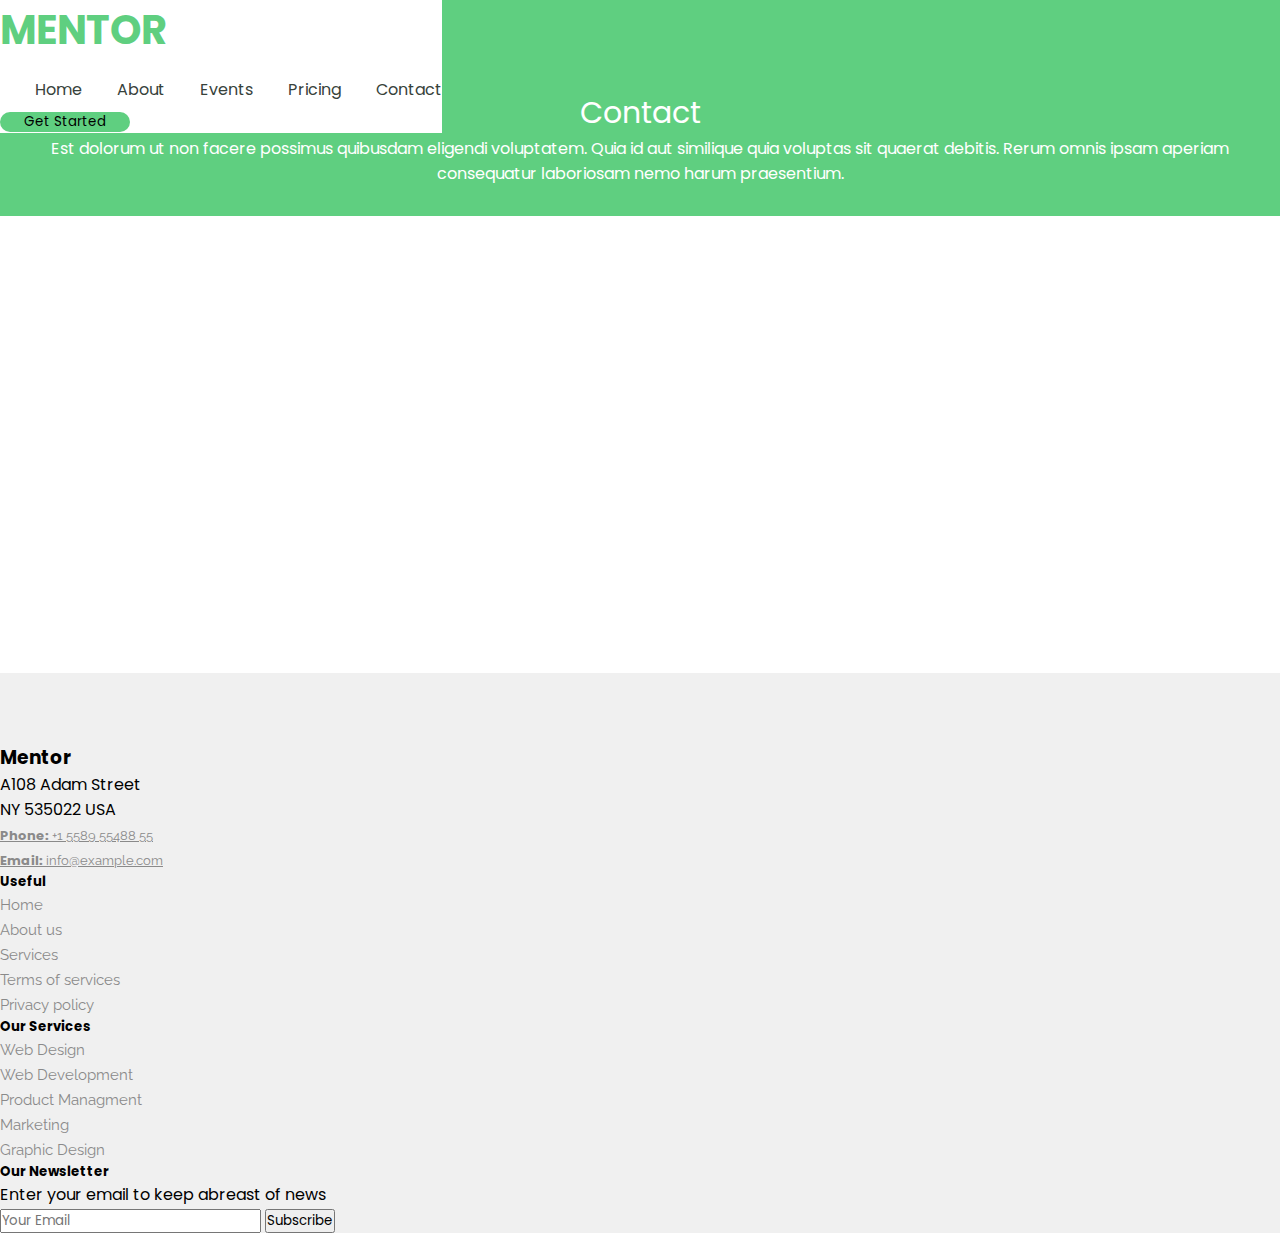
<file: contact.html>
<!DOCTYPE html>
<html lang="en">
<head>
    <meta charset="UTF-8">
    <meta http-equiv="X-UA-Compatible" content="IE=edge">
    <meta name="viewport" content="width=device-width, initial-scale=1.0">
    <title>Contact</title>


                                        <!-- --- Raleway Font --- -->

    <link rel="preconnect" href="https://fonts.googleapis.com">
    <link rel="preconnect" href="https://fonts.gstatic.com" crossorigin>
    <link href="https://fonts.googleapis.com/css2?family=Raleway:wght@500&display=swap" rel="stylesheet">

                                <!-- --- Poppin Font --- -->

    <link rel="preconnect" href="https://fonts.googleapis.com">
    <link rel="preconnect" href="https://fonts.gstatic.com" crossorigin>
    <link href="https://fonts.googleapis.com/css2?family=Poppins:wght@600&display=swap" rel="stylesheet">

                                <!-- --- Open sans ---  -->

    <link rel="preconnect" href="https://fonts.googleapis.com">
    <link rel="preconnect" href="https://fonts.gstatic.com" crossorigin>
    <link href="https://fonts.googleapis.com/css2?family=Open+Sans:ital,wght@0,700;1,400&display=swap" rel="stylesheet">    

    <link rel="preconnect" href="https://fonts.googleapis.com">
    <link rel="preconnect" href="https://fonts.gstatic.com" crossorigin>
    <link href="https://fonts.googleapis.com/css2?family=Open+Sans&display=swap" rel="stylesheet">

                                <!-- --- Bootstrap / FontAwesome / Css --- -->
    <link rel="stylesheet" href="https://cdnjs.cloudflare.com/ajax/libs/font-awesome/6.0.0-beta2/css/all.min.css" integrity="sha512-YWzhKL2whUzgiheMoBFwW8CKV4qpHQAEuvilg9FAn5VJUDwKZZxkJNuGM4XkWuk94WCrrwslk8yWNGmY1EduTA==" crossorigin="anonymous" referrerpolicy="no-referrer" />                          
    <link href="https://cdn.jsdelivr.net/npm/bootstrap@5.1.3/dist/css/bootstrap.min.css" rel="stylesheet" integrity="sha384-1BmE4kWBq78iYhFldvKuhfTAU6auU8tT94WrHftjDbrCEXSU1oBoqyl2QvZ6jIW3" crossorigin="anonymous">
    <link rel="stylesheet" href="assets/css/contact.css">

</head>
<body>
    
    
                            <!-- --- Header --- -->

    <div class="container-fluid fixed__header">   
        <div class="container">
            <div class="header">
                <div class="row">
                    <div class="header__logo col-lg-2"><a href="index.html">Mentor</a>
                    </div>
                    <div class="header__nav col-lg-8">
                        <ul class="header__nav-item">
                            <li><a class="header__nav-link" href="index.html">Home</a></li>
                            <li><a class="header__nav-link" href="about.html">About</a></li>
                            <li><a class="header__nav-link" href="events.html">Events</a></li>
                            <li><a class="header__nav-link" href="pricing.html">Pricing</a></li>
                            <li><a class="header__nav-link" href="contact.html">Contact</a></li>
                        </ul>
                    </div>
                    <div class="header__btn col-lg-2">
                        <button class="btn btn-primary" type="submit">Get Started</button>
                    </div>
                </div>
            </div>
        </div>
    </div>

                            <!-- --- green line --- -->

    <section class="green__line">
        <div class="container">
            <div class="greeen__line-inner">
                <p class="size_1">Contact</p>
                <p>Est dolorum ut non facere possimus quibusdam eligendi voluptatem. Quia id aut similique quia voluptas sit quaerat debitis. Rerum omnis ipsam aperiam consequatur laboriosam nemo harum praesentium.</p>
            </div>
        </div>
    </section>

                            <!-- --- contact map --- -->

    <section class="map">
        <iframe src="https://www.google.com/maps/embed?pb=!1m14!1m12!1m3!1d12146.286829669301!2d49.943320369775385!3d40.44048170000001!2m3!1f0!2f0!3f0!3m2!1i1024!2i768!4f13.1!5e0!3m2!1sru!2s!4v1634422256192!5m2!1sru!2s" width="100%" height="450" style="border:0;" allowfullscreen="" loading="lazy"></iframe>
    </section>


                            <!-- --- Footer --- -->
    <footer class="footer">
        <div class="container">
            <div class="row">
                <div class="col-lg-3 col-md-6 col-sm-12">
                    <h3>Mentor</h3>
                    <p>A108 Adam Street <br> NY 535022 USA</p>
                    <a href="tel:+155895548855"><b>Phone:</b> +1 5589 55488 55 </a> <br>
                    <p><a href="mailto:info@example.com">
                    <b>Email:</b> info@example.com</a></p>
                </div>
                <div class="col-lg-3 col-md-6 col-sm-12">
                    <h5>Useful</h5>
                    <ul>
                        <li class="hover__effect"><a href=""><i class="fas me-2 mb-3 fa-chevron-right"></i>Home</a></li>
                        <li class="hover__effect"><a href=""><i class="fas me-2 mb-3 fa-chevron-right"></i>About us</a></li>
                        <li class="hover__effect"><a href=""><i class="fas me-2 mb-3 fa-chevron-right"></i>Services</a></li>
                        <li class="hover__effect"><a href=""><i class="fas me-2 mb-3 fa-chevron-right"></i>Terms of services</a></li>
                        <li class="hover__effect"><a href=""><i class="fas me-2 mb-3 fa-chevron-right"></i>Privacy policy</a></li>
                    </ul>
                </div>
                <div class="col-lg-3 col-md-6 col-sm-12">
                    <h5>Our Services</h5>
                    <ul>
                        <li class="hover__effect"><a href=""><i class="fas me-2 mb-3 fa-chevron-right"></i>Web Design</a></li>
                        <li class="hover__effect"><a href=""><i class="fas me-2 mb-3 fa-chevron-right"></i>Web Development</a></li>
                        <li class="hover__effect"><a href=""><i class="fas me-2 mb-3 fa-chevron-right"></i>Product Managment</a></li>
                        <li class="hover__effect"><a href=""><i class="fas me-2 mb-3 fa-chevron-right"></i>Marketing</a></li>
                        <li class="hover__effect"><a href=""><i class="fas me-2 mb-3 fa-chevron-right"></i>Graphic Design</a></li>
                    </ul>
                </div>
                <div class="col-lg-3 col-md-6 col-sm-12">
                    <h5 class="mb-3">Our Newsletter</h5>
                    <p>Enter your email to keep abreast of news</p>
                    <div class="input-group mb-3">
                        <input type="text" class="form-control" placeholder="Your Email" aria-label="Recipient's username" aria-describedby="button-addon2">
                        <button class="btn btn-outline-secondary" type="button" id="button-addon2">Subscribe</button>
                    </div>
                </div>
            </div>
        </div>
    </footer>


</body>
</html>
</file>
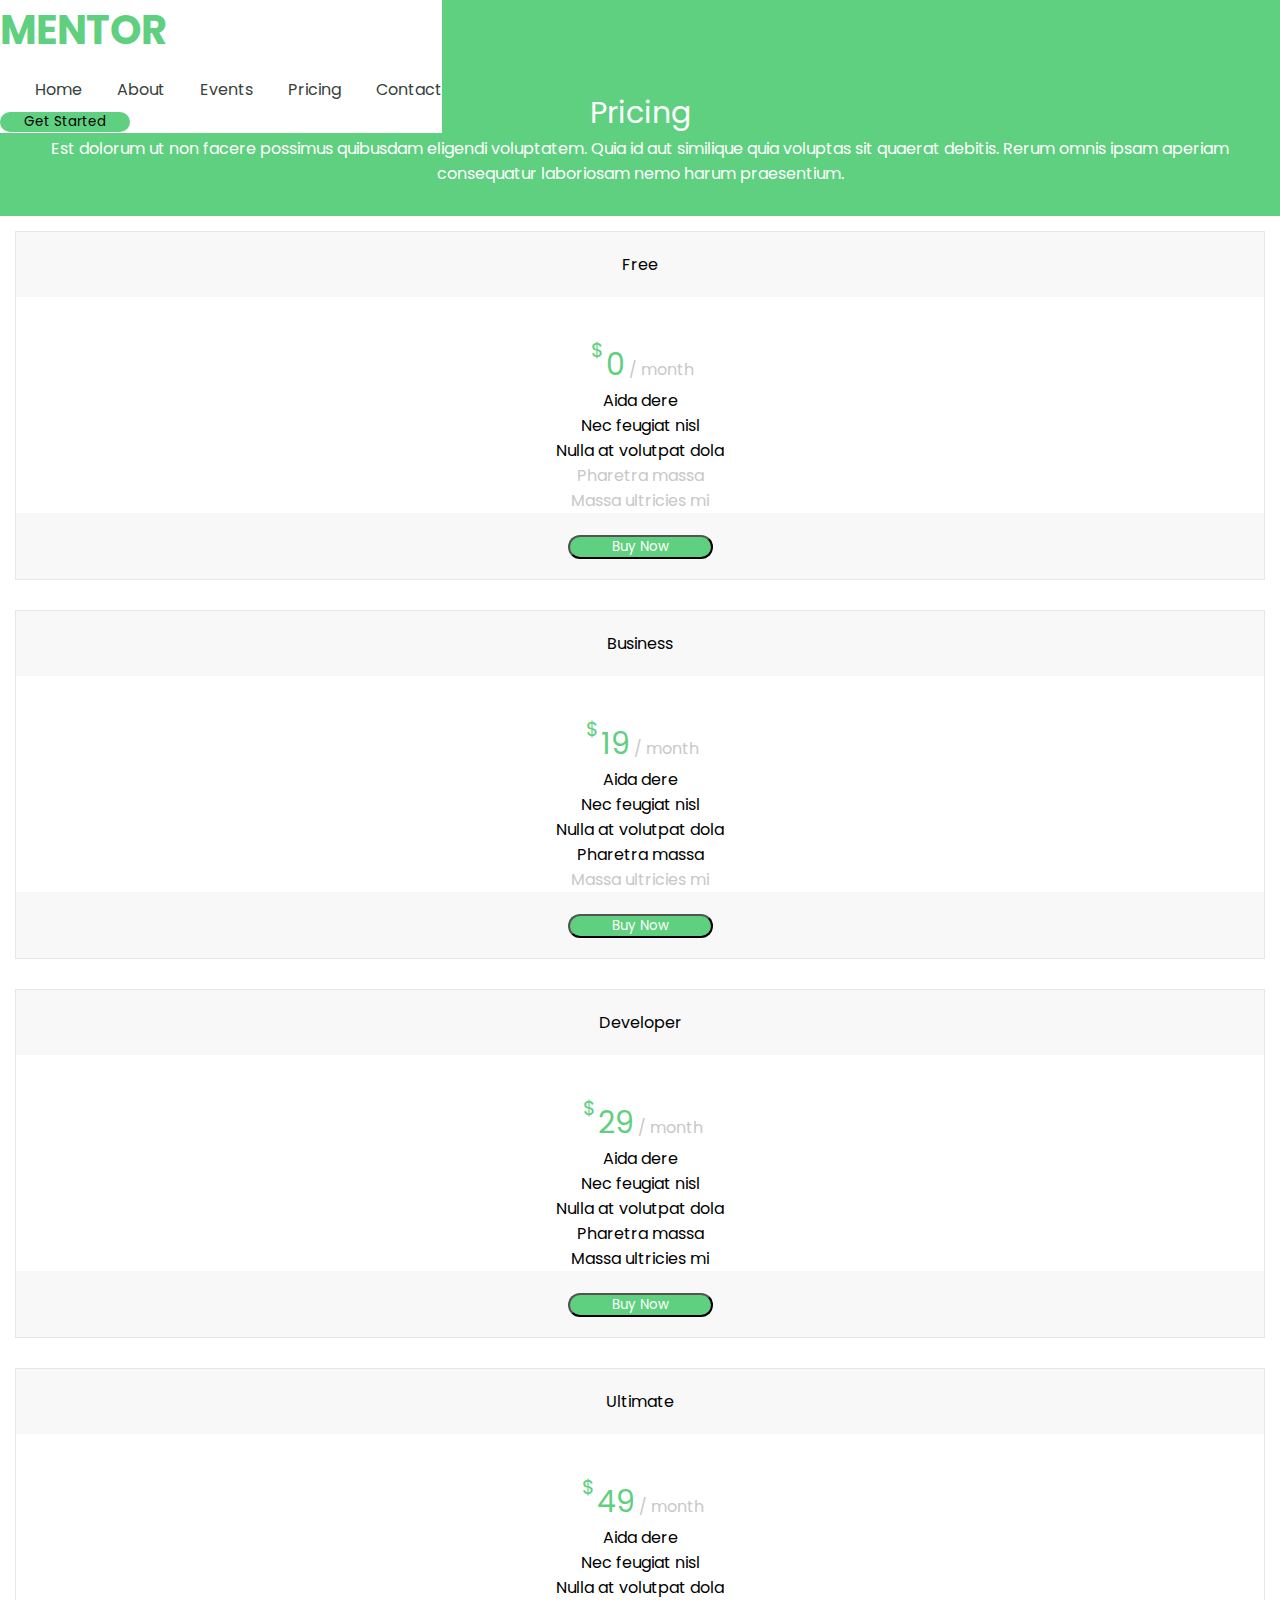
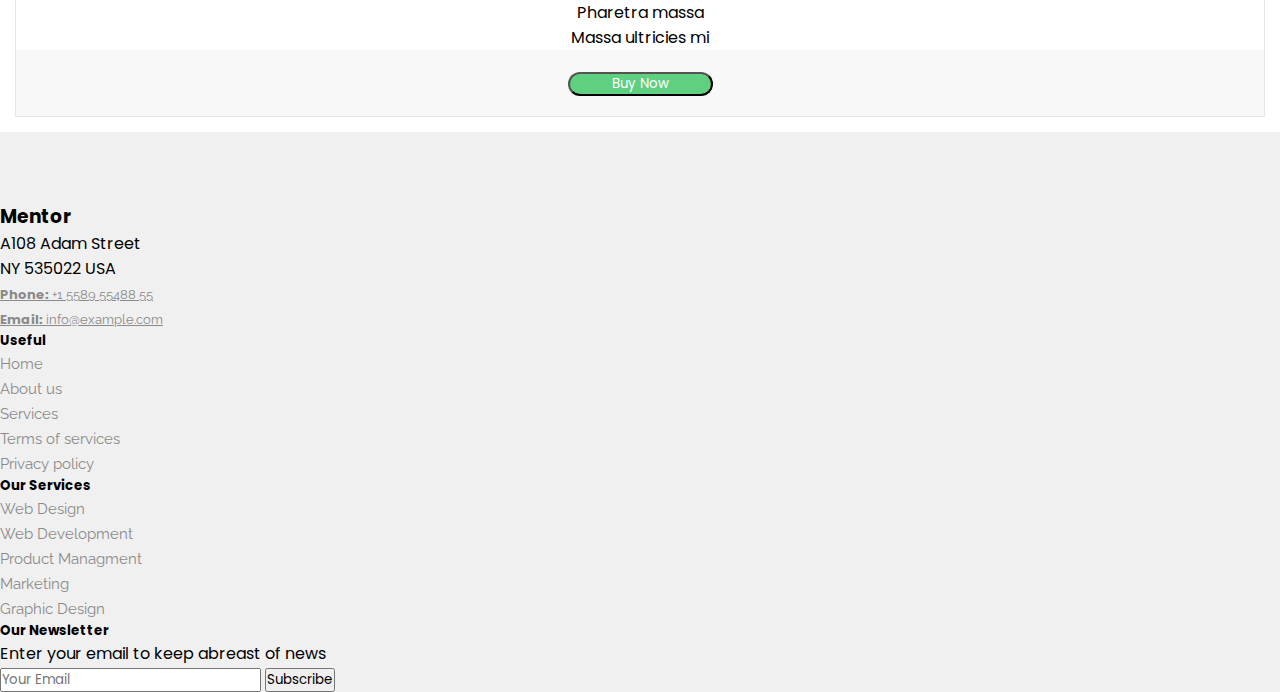
<file: pricing.html>
<!DOCTYPE html>
<html lang="en">
<head>
    <meta charset="UTF-8">
    <meta http-equiv="X-UA-Compatible" content="IE=edge">
    <meta name="viewport" content="width=device-width, initial-scale=1.0">
    <title>Pricing</title>


                                    <!-- --- Raleway Font --- -->

    <link rel="preconnect" href="https://fonts.googleapis.com">
    <link rel="preconnect" href="https://fonts.gstatic.com" crossorigin>
    <link href="https://fonts.googleapis.com/css2?family=Raleway:wght@500&display=swap" rel="stylesheet">

                                <!-- --- Poppin Font --- -->

    <link rel="preconnect" href="https://fonts.googleapis.com">
    <link rel="preconnect" href="https://fonts.gstatic.com" crossorigin>
    <link href="https://fonts.googleapis.com/css2?family=Poppins:wght@600&display=swap" rel="stylesheet">

                                <!-- --- Open sans ---  -->

    <link rel="preconnect" href="https://fonts.googleapis.com">
    <link rel="preconnect" href="https://fonts.gstatic.com" crossorigin>
    <link href="https://fonts.googleapis.com/css2?family=Open+Sans:ital,wght@0,700;1,400&display=swap" rel="stylesheet">    

    <link rel="preconnect" href="https://fonts.googleapis.com">
    <link rel="preconnect" href="https://fonts.gstatic.com" crossorigin>
    <link href="https://fonts.googleapis.com/css2?family=Open+Sans&display=swap" rel="stylesheet">

                                <!-- --- Bootstrap / FontAwesome / Css --- -->
    <link rel="stylesheet" href="https://cdnjs.cloudflare.com/ajax/libs/font-awesome/6.0.0-beta2/css/all.min.css" integrity="sha512-YWzhKL2whUzgiheMoBFwW8CKV4qpHQAEuvilg9FAn5VJUDwKZZxkJNuGM4XkWuk94WCrrwslk8yWNGmY1EduTA==" crossorigin="anonymous" referrerpolicy="no-referrer" />                          
    <link href="https://cdn.jsdelivr.net/npm/bootstrap@5.1.3/dist/css/bootstrap.min.css" rel="stylesheet" integrity="sha384-1BmE4kWBq78iYhFldvKuhfTAU6auU8tT94WrHftjDbrCEXSU1oBoqyl2QvZ6jIW3" crossorigin="anonymous">
    <link rel="stylesheet" href="assets/css/pricing.css">


</head>
<body>

                            <!-- --- Header --- -->

    <div class="container-fluid fixed__header">   
        <div class="container">
            <div class="header">
                <div class="row">
                    <div class="header__logo col-lg-2"><a href="index.html">Mentor</a>
                    </div>
                    <div class="header__nav col-lg-8">
                        <ul class="header__nav-item">
                            <li><a class="header__nav-link" href="index.html">Home</a></li>
                            <li><a class="header__nav-link" href="about.html">About</a></li>
                            <li><a class="header__nav-link" href="events.html">Events</a></li>
                            <li><a class="header__nav-link" href="pricing.html">Pricing</a></li>
                            <li><a class="header__nav-link" href="contact.html">Contact</a></li>
                        </ul>
                    </div>
                    <div class="header__btn col-lg-2">
                        <button class="btn btn-primary" type="submit">Get Started</button>
                    </div>
                </div>
            </div>
        </div>
    </div>

                            <!-- --- green line --- -->

    <section class="green__line">
        <div class="container">
            <div class="greeen__line-inner">
                <p class="size_1">Pricing</p>
                <p>Est dolorum ut non facere possimus quibusdam eligendi voluptatem. Quia id aut similique quia voluptas sit quaerat debitis. Rerum omnis ipsam aperiam consequatur laboriosam nemo harum praesentium.</p>
            </div>
        </div>
    </section>

                            <!-- --- Pricing --- -->


    <section class="pricing">
        <div class="container">
            <div class="row">
                <div class="pricing__card col-lg-3">
                    <div class="pricing__card-inner">
                        <div class="card__header">Free</div>
                        <div class="card__main">
                            <div class="card__main-top"><span><span>$</span> 0</span> / month </div>
                            <div class="card__main-bottom">
                                <p>Aida dere</p>
                                <p>Nec feugiat nisl</p>
                                <p>Nulla at volutpat dola</p>
                                <p class="text-decoration-line-through" >Pharetra massa</p>
                                <p class="text-decoration-line-through" >Massa ultricies mi</p>
                            </div>
                        </div>
                        <div class="card__footer">
                            <button class="btn">Buy Now</button>
                        </div>
                    </div>
                </div>
                <div class="pricing__card col-lg-3">
                    <div class="pricing__card-inner">
                        <div class="card__header">Business</div>
                        <div class="card__main">
                            <div class="card__main-top"><span><span>$</span> 19</span> / month </div>
                            <div class="card__main-bottom">
                                <p>Aida dere</p>
                                <p>Nec feugiat nisl</p>
                                <p>Nulla at volutpat dola</p>
                                <p>Pharetra massa</p>
                                <p class="text-decoration-line-through">Massa ultricies mi</p>
                            </div>
                        </div>
                        <div class="card__footer">
                            <button class="btn">Buy Now</button>
                        </div>
                    </div>
                </div>
                <div class="pricing__card col-lg-3">
                    <div class="pricing__card-inner">
                        <div class="card__header">Developer</div>
                        <div class="card__main">
                            <div class="card__main-top"><span><span>$</span> 29</span> / month </div>
                            <div class="card__main-bottom">
                                <p>Aida dere</p>
                                <p>Nec feugiat nisl</p>
                                <p>Nulla at volutpat dola</p>
                                <p>Pharetra massa</p>
                                <p>Massa ultricies mi</p>
                            </div>
                        </div>
                        <div class="card__footer">
                            <button class="btn">Buy Now</button>
                        </div>
                    </div>
                </div>
                <div class="pricing__card col-lg-3">
                    <div class="pricing__card-inner">
                        <div class="card__header">Ultimate</div>
                        <div class="card__main">
                            <div class="card__main-top"><span><span>$</span> 49</span> / month </div>
                            <div class="card__main-bottom">
                                <p>Aida dere</p>
                                <p>Nec feugiat nisl</p>
                                <p>Nulla at volutpat dola</p>
                                <p>Pharetra massa</p>
                                <p>Massa ultricies mi</p>
                            </div>
                        </div>
                        <div class="card__footer">
                            <button class="btn">Buy Now</button>
                        </div>
                    </div>
                </div>
            </div>
        </div>
    </section>


                            <!-- --- Footer --- -->
    <footer class="footer">
        <div class="container">
            <div class="row">
                <div class="col-lg-3 col-md-6 col-sm-12">
                    <h3>Mentor</h3>
                    <p>A108 Adam Street <br> NY 535022 USA</p>
                    <a href="tel:+155895548855"><b>Phone:</b> +1 5589 55488 55 </a> <br>
                    <p><a href="mailto:info@example.com">
                    <b>Email:</b> info@example.com</a></p>
                </div>
                <div class="col-lg-3 col-md-6 col-sm-12">
                    <h5>Useful</h5>
                    <ul>
                        <li class="hover__effect"><a href=""><i class="fas me-2 mb-3 fa-chevron-right"></i>Home</a></li>
                        <li class="hover__effect"><a href=""><i class="fas me-2 mb-3 fa-chevron-right"></i>About us</a></li>
                        <li class="hover__effect"><a href=""><i class="fas me-2 mb-3 fa-chevron-right"></i>Services</a></li>
                        <li class="hover__effect"><a href=""><i class="fas me-2 mb-3 fa-chevron-right"></i>Terms of services</a></li>
                        <li class="hover__effect"><a href=""><i class="fas me-2 mb-3 fa-chevron-right"></i>Privacy policy</a></li>
                    </ul>
                </div>
                <div class="col-lg-3 col-md-6 col-sm-12">
                    <h5>Our Services</h5>
                    <ul>
                        <li class="hover__effect"><a href=""><i class="fas me-2 mb-3 fa-chevron-right"></i>Web Design</a></li>
                        <li class="hover__effect"><a href=""><i class="fas me-2 mb-3 fa-chevron-right"></i>Web Development</a></li>
                        <li class="hover__effect"><a href=""><i class="fas me-2 mb-3 fa-chevron-right"></i>Product Managment</a></li>
                        <li class="hover__effect"><a href=""><i class="fas me-2 mb-3 fa-chevron-right"></i>Marketing</a></li>
                        <li class="hover__effect"><a href=""><i class="fas me-2 mb-3 fa-chevron-right"></i>Graphic Design</a></li>
                    </ul>
                </div>
                <div class="col-lg-3 col-md-6 col-sm-12">
                    <h5 class="mb-3">Our Newsletter</h5>
                    <p>Enter your email to keep abreast of news</p>
                    <div class="input-group mb-3">
                        <input type="text" class="form-control" placeholder="Your Email" aria-label="Recipient's username" aria-describedby="button-addon2">
                        <button class="btn btn-outline-secondary" type="button" id="button-addon2">Subscribe</button>
                    </div>
                </div>
            </div>
        </div>
    </footer>

</body>
</html>
</file>
<file: assets/css/contact.css>
* {
  margin: 0;
  padding: 0;
  -webkit-box-sizing: border-box;
          box-sizing: border-box;
  font-family: 'Poppins', sans-serif;
}

.fixed__header {
  z-index: 999;
  background-color: white;
  position: fixed;
}

.fixed__header .container .header .row .header__logo {
  font-size: 40px;
  font-family: 'Poppins', sans-serif;
  text-transform: uppercase;
  font-weight: bold;
}

.fixed__header .container .header .row .header__logo a {
  text-decoration: none;
  color: #5fcf80;
}

.fixed__header .container .header .row .header__nav .header__nav-item {
  display: -webkit-box;
  display: -ms-flexbox;
  display: flex;
  -webkit-box-orient: vertical;
  -webkit-box-direction: normal;
      -ms-flex-direction: flex-end;
          flex-direction: flex-end;
  -webkit-box-pack: end;
      -ms-flex-pack: end;
          justify-content: end;
  margin-top: 17px;
}

.fixed__header .container .header .row .header__nav .header__nav-item li {
  margin-left: 35px;
  list-style: none;
}

.fixed__header .container .header .row .header__nav .header__nav-item li a {
  -webkit-transition: 0.15s linear;
  transition: 0.15s linear;
  text-decoration: none;
  font-family: 'Poppins', sans-serif;
  color: #37423b;
}

.fixed__header .container .header .row .header__nav .header__nav-item li a:hover {
  color: #5fcf80 !important;
}

.fixed__header .container .header .row .header__btn .btn-primary {
  background-color: #5fcf80 !important;
  border: none;
  width: 130px;
  border-radius: 30px;
  margin-top: 10px;
}

.fixed__header .container .header .row .header__btn .btn {
  -webkit-transition: 0.2s linear;
  transition: 0.2s linear;
}

.fixed__header .container .header .row .header__btn .btn:hover {
  background-color: #49a163 !important;
}

.green__line {
  min-width: 472px;
  padding: 90px 0px 30px;
  background-color: #5fcf80;
  color: white;
  text-align: center;
}

.green__line .container .greeen__line-inner {
  display: -webkit-box;
  display: -ms-flexbox;
  display: flex;
  -webkit-box-orient: vertical;
  -webkit-box-direction: normal;
      -ms-flex-direction: column;
          flex-direction: column;
}

.green__line .container .greeen__line-inner .size_1 {
  font-size: 30px;
}

.map iframe {
  width: 100%;
  min-width: 486px;
}

.footer {
  background-color: #f0f0f0;
  min-width: 472px;
}

.footer .container {
  padding-top: 70px;
}

.footer .container .row .col-lg-3 a {
  color: #8a8a8a;
  font-family: 'Raleway', sans-serif;
  font-size: 13px;
}

.footer .container .row .col-lg-3 ul {
  list-style: none;
  padding-left: 0;
}

.footer .container .row .col-lg-3 ul li a {
  text-decoration: none;
  font-size: 15px;
}
/*# sourceMappingURL=contact.css.map */
</file>
<file: assets/css/pricing.css>
* {
  margin: 0;
  padding: 0;
  -webkit-box-sizing: border-box;
          box-sizing: border-box;
  font-family: 'Poppins', sans-serif;
}

.fixed__header {
  z-index: 999;
  background-color: white;
  position: fixed;
}

.fixed__header .container .header .row .header__logo {
  font-size: 40px;
  font-family: 'Poppins', sans-serif;
  text-transform: uppercase;
  font-weight: bold;
}

.fixed__header .container .header .row .header__logo a {
  text-decoration: none;
  color: #5fcf80;
}

.fixed__header .container .header .row .header__nav .header__nav-item {
  display: -webkit-box;
  display: -ms-flexbox;
  display: flex;
  -webkit-box-orient: vertical;
  -webkit-box-direction: normal;
      -ms-flex-direction: flex-end;
          flex-direction: flex-end;
  -webkit-box-pack: end;
      -ms-flex-pack: end;
          justify-content: end;
  margin-top: 17px;
}

.fixed__header .container .header .row .header__nav .header__nav-item li {
  margin-left: 35px;
  list-style: none;
}

.fixed__header .container .header .row .header__nav .header__nav-item li a {
  -webkit-transition: 0.15s linear;
  transition: 0.15s linear;
  text-decoration: none;
  font-family: 'Poppins', sans-serif;
  color: #37423b;
}

.fixed__header .container .header .row .header__nav .header__nav-item li a:hover {
  color: #5fcf80 !important;
}

.fixed__header .container .header .row .header__btn .btn-primary {
  background-color: #5fcf80 !important;
  border: none;
  width: 130px;
  border-radius: 30px;
  margin-top: 10px;
}

.fixed__header .container .header .row .header__btn .btn {
  -webkit-transition: 0.2s linear;
  transition: 0.2s linear;
}

.fixed__header .container .header .row .header__btn .btn:hover {
  background-color: #49a163 !important;
}

.green__line {
  min-width: 472px;
  padding: 90px 0px 30px;
  background-color: #5fcf80;
  color: white;
  text-align: center;
}

.green__line .container .greeen__line-inner {
  display: -webkit-box;
  display: -ms-flexbox;
  display: flex;
  -webkit-box-orient: vertical;
  -webkit-box-direction: normal;
      -ms-flex-direction: column;
          flex-direction: column;
}

.green__line .container .greeen__line-inner .size_1 {
  font-size: 30px;
}

.pricing .container .row .pricing__card {
  padding: 15px;
}

.pricing .container .row .pricing__card .pricing__card-inner {
  border: 1px solid #e6e6e6;
}

.pricing .container .row .pricing__card .pricing__card-inner .card__header {
  text-align: center;
  background-color: rgba(233, 233, 233, 0.308);
  padding: 20px 0;
  margin-bottom: 45px;
}

.pricing .container .row .pricing__card .pricing__card-inner .card__main .card__main-top {
  text-align: center;
  color: #c8c8c8;
}

.pricing .container .row .pricing__card .pricing__card-inner .card__main .card__main-top span {
  font-size: 30px;
  color: #5fcf80;
}

.pricing .container .row .pricing__card .pricing__card-inner .card__main .card__main-top span span {
  display: inline-block;
  font-size: 20px;
  -webkit-transform: translate(5px, -18px);
          transform: translate(5px, -18px);
}

.pricing .container .row .pricing__card .pricing__card-inner .card__main .card__main-bottom {
  text-align: center;
}

.pricing .container .row .pricing__card .pricing__card-inner .card__main .card__main-bottom .text-decoration-line-through {
  color: #c8c8c8;
}

.pricing .container .row .pricing__card .pricing__card-inner .card__footer {
  text-align: center;
  background-color: rgba(233, 233, 233, 0.308);
  padding: 20px 0;
}

.pricing .container .row .pricing__card .pricing__card-inner .card__footer .btn {
  color: white;
  background-color: #5fcf80;
  border-radius: 30px;
  width: 145px;
  -webkit-transition: 0.2s linear;
  transition: 0.2s linear;
}

.pricing .container .row .pricing__card .pricing__card-inner .card__footer .btn:hover {
  background-color: #49a163;
}

.footer {
  background-color: #f0f0f0;
  min-width: 472px;
}

.footer .container {
  padding-top: 70px;
}

.footer .container .row .col-lg-3 a {
  color: #8a8a8a;
  font-family: 'Raleway', sans-serif;
  font-size: 13px;
}

.footer .container .row .col-lg-3 ul {
  list-style: none;
  padding-left: 0;
}

.footer .container .row .col-lg-3 ul li a {
  text-decoration: none;
  font-size: 15px;
}
/*# sourceMappingURL=pricing.css.map */
</file>
